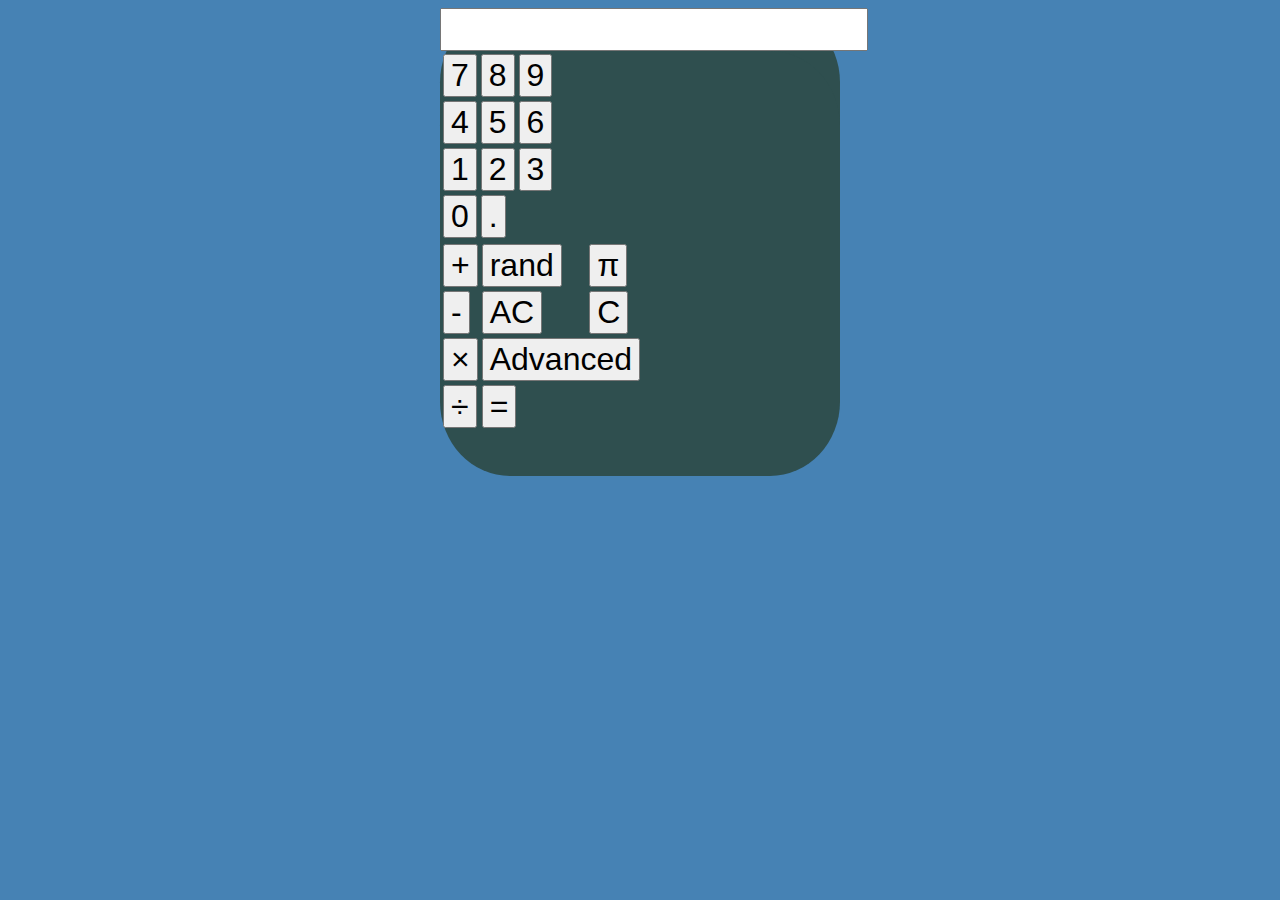
<file: index.html>
<!DOCTYPE html>
<html lang="en">

<head>
    <meta charset="UTF-8">
    <meta name="viewport" content="width=device-width, initial-scale=1.0">
    <meta http-equiv="X-UA-Compatible" content="ie=edge">
    <title>Web Calculator | Rahul Lal</title>
    <link rel="stylesheet" href="style.css">
</head>

<body>
    <div class="center">
        <!-- Textbox on top -->
        <input id="txtOutput" class="txtOutput" type="text" readonly />

        <!-- Buttons below, side by side -->
        <div class="row">
            <table class="numerals">
                <tr>
                    <td><button id="btnSeven" class="numeral">7</button></td>
                    <td><button id="btnEight" class="numeral">8</button></td>
                    <td><button id="btnNine" class="numeral">9</button></td>
                </tr>
                <tr>
                    <td><button id="btnFour" class="numeral">4</button></td>
                    <td><button id="btnFive" class="numeral">5</button></td>
                    <td><button id="btnSix" class="numeral">6</button></td>
                </tr>
                <tr>
                    <td><button id="btnOne" class="numeral">1</button></td>
                    <td><button id="btnTwo" class="numeral">2</button></td>
                    <td><button id="btnThree" class="numeral">3</button></td>
                </tr>
                <tr>
                    <td><button id="btnZero" class="numeral">0</button></td>
                    <td><button id="btnDecimal" class="numeral" onclick="decimalFunction()">.</button></td>
                </tr>
            </table>

            <table class="functions">
                <tr>
                    <td><button id="btnAddition" class="function">+</button></td>
                    <td><button id="btnRandom" class="function" onclick="randomNumberFunction()">rand</button></td>
                    <td><button id="btnPI" class="function" onclick="piFunction()">π</button></td>
                </tr>
                <tr>
                    <td><button id="btnSubtraction" class="function">-</button></td>
                    <td><button id="btnAllClear" class="function" onclick="clearFunction()">AC</button></td>
                    <td><button id="btnClearEntry" class="function">C</button></td>
                </tr>
                <tr>
                    <td><button id="btnMultiplication" class="function">×</button></td>
                    <td colspan="2"><a href="./html/advanced.html"><button id="btnAdvanced" class="equals">Advanced</button></a></td>
                </tr>
                <tr>
                    <td><button id="btnDivision" class="function">÷</button></td>
                    <td colspan="2"><button id="btnEqual" class="equals">=</button></td>
                </tr>
            </table>
        </div>
    </div>

    <script src="./js/script.js"></script>
    <script src="./js/numeral.js"></script>
</body>


</html>
</file>
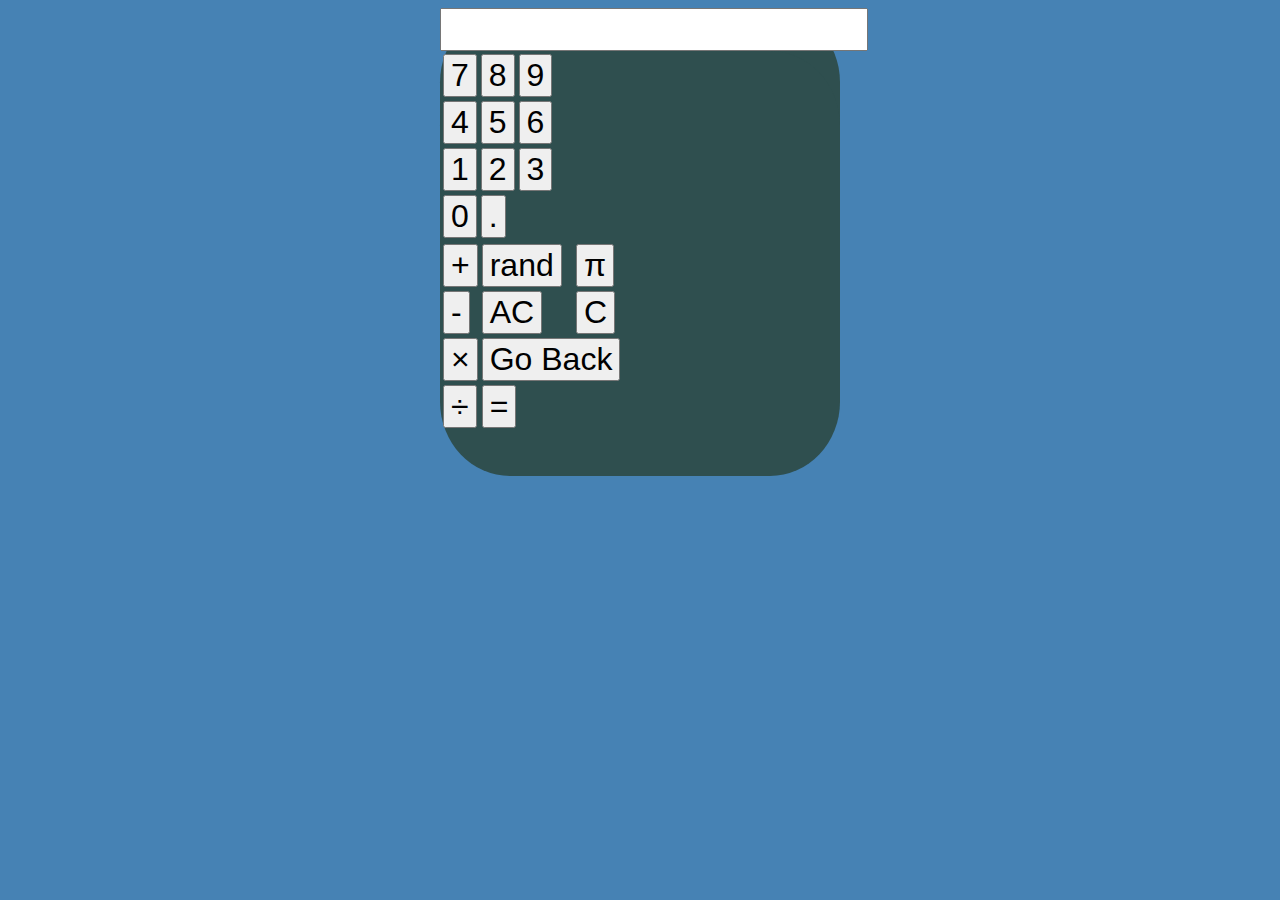
<file: html/advanced.html>
<!DOCTYPE html>
<html lang="en">

<head>
    <meta charset="UTF-8">
    <meta name="viewport" content="width=device-width, initial-scale=1.0">
    <meta http-equiv="X-UA-Compatible" content="ie=edge">
    <title>Web Calculator | Rahul Lal</title>
    <link rel="stylesheet" href="../style.css">
</head>

<body>
    <div class="center">
        <!-- Textbox on top -->
        <input id="txtOutput" class="txtOutput" type="text" readonly />

        <!-- Buttons below, side by side -->
        <div class="row">
            <table class="numerals">
                <tr>
                    <td><button id="btnSeven" class="numeral">7</button></td>
                    <td><button id="btnEight" class="numeral">8</button></td>
                    <td><button id="btnNine" class="numeral">9</button></td>
                </tr>
                <tr>
                    <td><button id="btnFour" class="numeral">4</button></td>
                    <td><button id="btnFive" class="numeral">5</button></td>
                    <td><button id="btnSix" class="numeral">6</button></td>
                </tr>
                <tr>
                    <td><button id="btnOne" class="numeral">1</button></td>
                    <td><button id="btnTwo" class="numeral">2</button></td>
                    <td><button id="btnThree" class="numeral">3</button></td>
                </tr>
                <tr>
                    <td><button id="btnZero" class="numeral">0</button></td>
                    <td><button id="btnDecimal" class="numeral" onclick="decimalFunction()">.</button></td>
                </tr>
            </table>

            <table class="functions">
                <tr>
                    <td><button id="btnAddition" class="function">+</button></td>
                    <td><button id="btnRandom" class="function" onclick="randomNumberFunction()">rand</button></td>
                    <td><button id="btnPI" class="function" onclick="piFunction()">π</button></td>
                </tr>
                <tr>
                    <td><button id="btnSubtraction" class="function">-</button></td>
                    <td><button id="btnAllClear" class="function" onclick="clearFunction()">AC</button></td>
                    <td><button id="btnClearEntry" class="function">C</button></td>
                </tr>
                <tr>
                    <td><button id="btnMultiplication" class="function">×</button></td>
                    <td colspan="2"><a href="../index.html"><button id="btnGoBack" class="equals">Go Back</button></a></td>
                </tr>
                <tr>
                    <td><button id="btnDivision" class="function">÷</button></td>
                    <td colspan="2"><button id="btnEqual" class="equals">=</button></td>
                </tr>
            </table>
        </div>
    </div>

    <script src="../js/script.js"></script>
    <script src="../js/numeral.js"></script>
</body>


</html>
</file>
<file: style.css>
body
{
    background-color: steelblue;
    font-family: 'Lucida Sans', 'Lucida Sans Regular', 'Lucida Grande', 'Lucida Sans Unicode', Geneva, Verdana, sans-serif;
}

div
{
    width: 400px;
    margin: 0 auto;
    background-color: darkslategray;
    border-radius: 17.5%;
    height: 425px;
}

#h2Result
{
    align-content: center;
    font-family: 'Lucida Sans', 'Lucida Sans Regular', 'Lucida Grande', 'Lucida Sans Unicode', Geneva, Verdana, sans-serif;
    color: white;
    background-color: black;
    border-radius: 12.5%; 
    height: 75px;
}

input
{
    font-size: 2em;
}

h2
{
    font-size: 32px;
    color: black;
}

button
{
    font-size: 2em;
}
</file>
